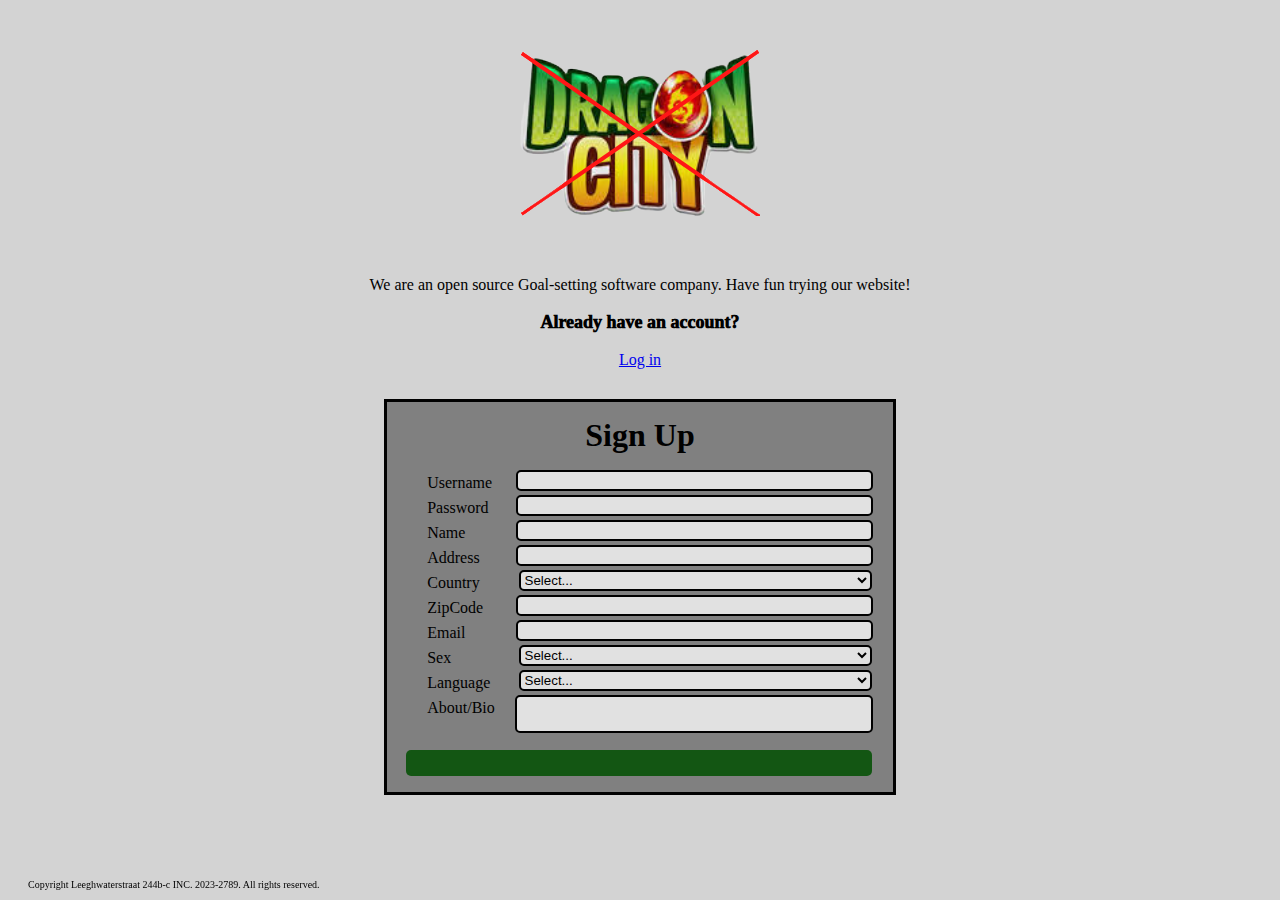
<file: index.html>
<!DOCTYPE html>
<html lang="en">
<head>
    <meta charset="UTF-8">
    <meta http-equiv="X-UA-Compatible" content="IE=edge">
    <meta name="viewport" content="width=device-width, initial-scale=1.0">
    <title>DragonShity</title>
    <style>
        body{
            background-color: lightgrey;
            font-family: 'Verdana';
        }
        .center{
            display: block;
            align-self: center;
            margin-left: auto;
            margin-right: auto;
            text-align: center;
            list-style: none;
        }   
        form{
            line-height: 25px;
            border-style: solid;
            margin-left: auto;
            margin-right: auto;
            width: 40%;
            text-align: left;
            background-color: grey;
        }
        .copyright{
            font-size: 10px;
            margin-left: 20px;
            position: fixed;
            bottom: 0;
        }
        #login{
            font-size: 18px;
            font-weight: 1000;
        }
        ul{
            list-style: none;
        }
        input{
            margin-right: 20px;
            margin-left: 10px;
            width: 75%;
            float: right;
            border: 2px solid black;
            border-radius: 5px;
            background-color: rgb(225, 225, 225);

        }
        select{
            margin-right: 21px;
            margin-left: 12px;
            width: 75.87%;
            float: right;
            border: 2px solid black;
            border-radius: 5px;
            background-color: rgb(225, 225, 225);
        }
        textarea{
            margin-right: 20px;
            margin-left: 10px;
            width: 75.1%;
            float: right;
            resize: none;
            border: 2px solid black;
            border-radius: 5px;
            background-color: rgb(225, 225, 225);
        }
        #submit{
            margin-top: 30px;
            background-color: rgb(19, 86, 19);
            display: block;
            border: none;
            padding-top: 25px;
            width: 100%;
            position: relative;
            right: 21px;
            margin-left: auto;
            margin-right: auto;
            border-radius: 5px;
        }
        #submit:hover{
            background-color: rgb(13, 58, 13);
        }
        #dragonshity{
            margin-top: 50px;
            margin-bottom: 60px;
        }
        #login{
            font-style: none;
        }
        #loginb{
            margin-bottom: 30px;
        }

    
    </style>
</head>
    <body>
        <header>
            <img src="DragonShity.png" alt="" class="center" id="dragonshity">
        </header>

        <p class="center">We are an open source Goal-setting software company.  Have fun trying our website!</p>

        <p class="center" id="login">Already have an account?</p>
        <p class="center" id="loginb"><a href="login.html">Log in<a></p>
        <form>
            <h1 class="center">
                Sign Up
            </h1>
            <ul >
                <li>
                    <label>Username</label><input type="text" id="username" name="user_name">
                </li>
                <li>
                    <label>Password</label><input type="password" id="password" name="password">
                </li>
                <li>
                    <label>Name</label><input type="text" id="name" name="name">
                </li>
                <li>
                    <label>Address</label><input type="text" id="address" name="address">
                </li>
                <li>
                    <label>Country</label>
                    <select name="countries" id="countries">
                        <option value="Default">Select...</option>
                        <option value="Netherlands">Netherlands</option>
                        <option value="Romania">Romania</option>
                        <option value="Poland">Poland</option>
                        <option value="United Kingdom">UK</option>
                      </select>
                </li>
                <li>
                    <label>ZipCode</label><input type="text" id="zipcode" name="zip_code">
                </li>
                <li>
                    <label>Email</label><input type="email" id="email" name="email">
                </li>
                <li>
                    <label>Sex</label>
                    <select name="countries" id="countries">
                        <option value="Default">Select...</option>
                        <option value="Male">Male</option>
                        <option value="Female">Female</option>
                    </select>
                </li>
                <li>
                    <label>Language</label>
                    <select name="languages" id="languages">
                        <option value="Default">Select...</option>
                        <option value="Dutch">Dutch</option>
                        <option value="Romanian">Romanian</option>
                        <option value="Polish">Polish</option>
                        <option value="English">English</option>
                      </select>
                </li>
                <li>
                    <label>About/Bio</label><textarea id="bio" name="bio"></textarea>
                </li>
                <li>
                    <a href="main.html"><button type="button"id="submit"></button></a>
                </li>
                
            </ul>
        </form>
        <p class="copyright">Copyright Leeghwaterstraat 244b-c INC. 2023-2789. All rights reserved.</p>
        

    </body>
</html>
</file>
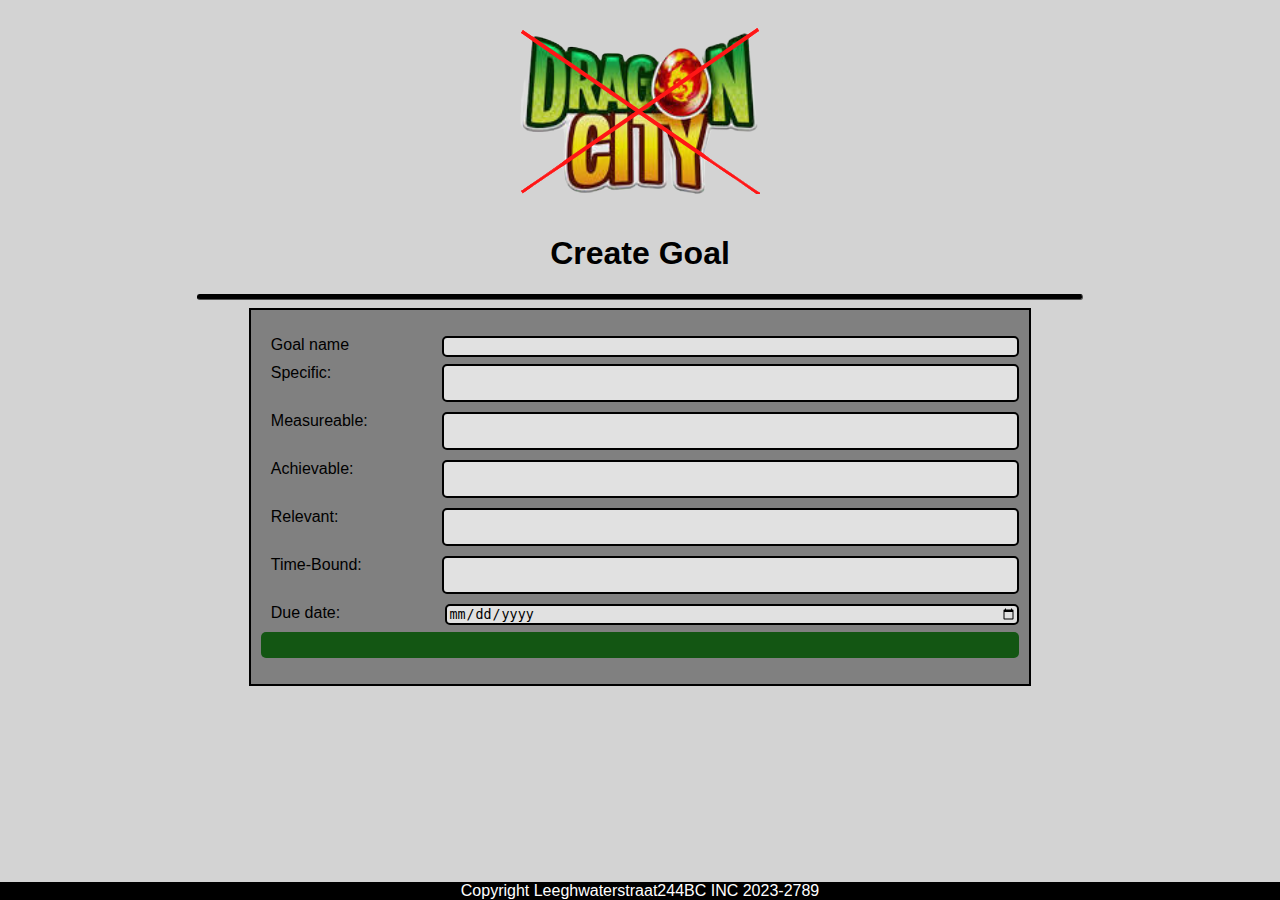
<file: goal-create.html>
<!DOCTYPE html>
<html lang="en">
<head>
    <meta charset="UTF-8">
    <meta http-equiv="X-UA-Compatible" content="IE=edge">
    <meta name="viewport" content="width=device-width, initial-scale=1.0">
    <link rel="stylesheet" href="style2.css">
    <title>Create Goal</title>
</head>
<body>
    <header>
        <img src="DragonShity.png" alt="">
    </header>
    <h1>Create Goal</h1>
    <hr>
    <div id="login-form">
        <form action="">
            <ul>
                <li>
                    <input type="text" name="goal-name" id="goal-name">
                    <label for="goal-name">Goal name</label>
                </li>
                <li>
                    <textarea name="specific" id="specific" cols="30" rows="2"></textarea>
                    <label for="specific">Specific:</label>
                </li>
                <li>
                    <textarea name="measureable" id="measureable" cols="30" rows="2"></textarea>
                    <label for="measureable">Measureable:</label>
                </li>
                <li>
                    <textarea name="achievable" id="achievable" cols="30" rows="2"></textarea>
                    <label for="achievable">Achievable:</label>
                </li>
                <li>
                    <textarea name="relevant" id="relevant" cols="30" rows="2"></textarea>
                    <label for="relevant">Relevant:</label>
                </li>
                <li>
                    <textarea name="time-bound" id="time-bound" cols="30" rows="2"></textarea>
                    <label for="time-bound">Time-Bound:</label>
                </li>
                <li>
                    <label for="due-date">Due date:</label>
                    <input type="date" name="due-date" id="due-date">
                </li>
                <li>
                    <a href="main.html"><button type="button"></button></a>
                </li>
            </ul>
        </form>
    </div>
    
    <footer>
        Copyright Leeghwaterstraat244BC INC 2023-2789
    </footer>
</body>
</html>
</file>
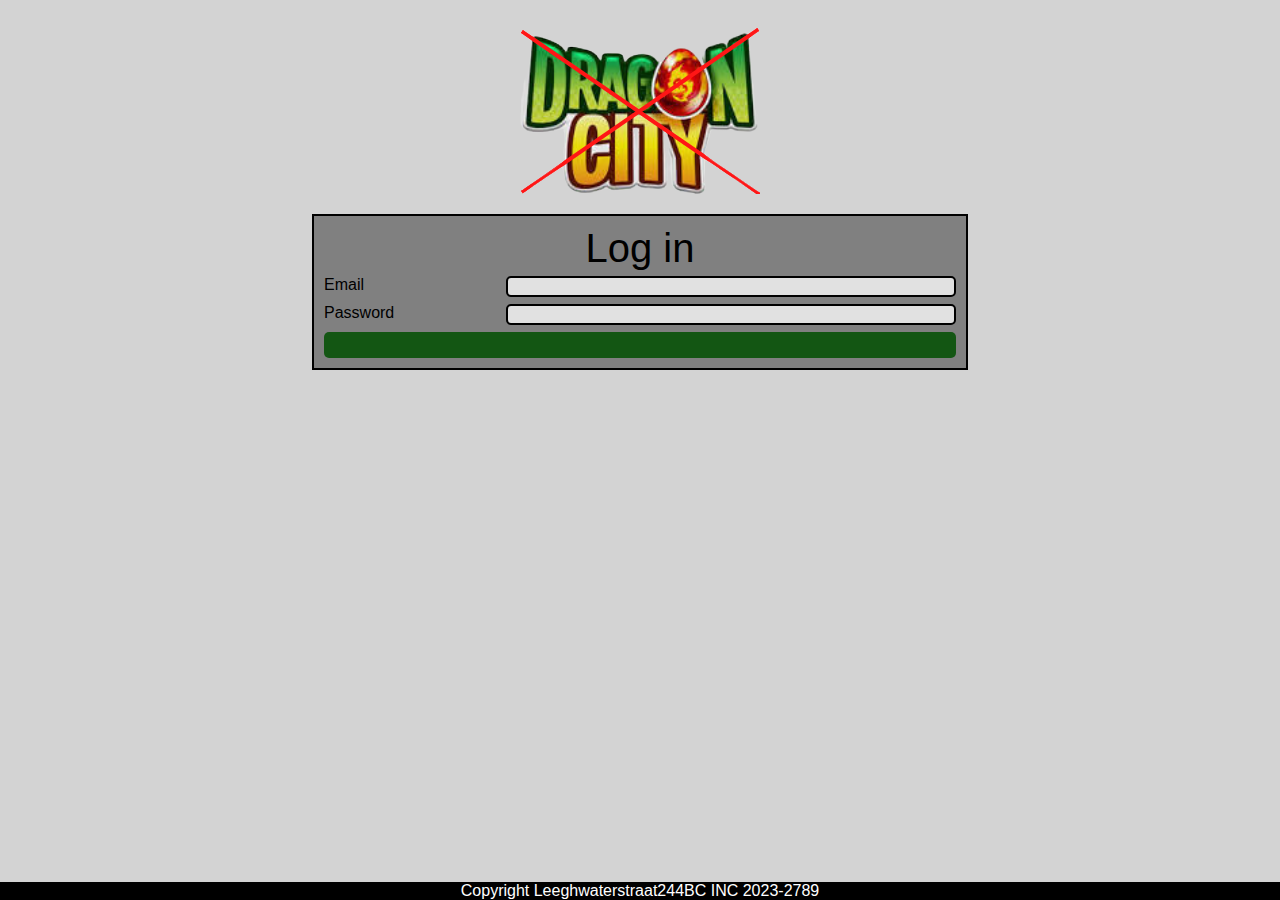
<file: login.html>
<!DOCTYPE html>
<html lang="en">
<head>
    <meta charset="UTF-8">
    <meta http-equiv="X-UA-Compatible" content="IE=edge">
    <meta name="viewport" content="width=device-width, initial-scale=1.0">
    <link rel="stylesheet" href="style.css">
    <title>DragonShity Login</title>
</head>
<body>
    <header>
        <a href="index.html">
        <img src="DragonShity.png" alt=""></a>
    </header>
    <div id="login-form">
        <div id="login-text">Log in</div>
        <form action="">
            <label for="email">Email</label>
            <input type="email" name="email" id="email">
            <br>
            <label for="password">Password</label>
            <input type="password" name="password" id="paassword">
            <br>
            <a href="main.html"><button type="button"></button></a>
        </form>
    </div>
    
    <footer>
        Copyright Leeghwaterstraat244BC INC 2023-2789
    </footer>
</body>
</html>
</file>
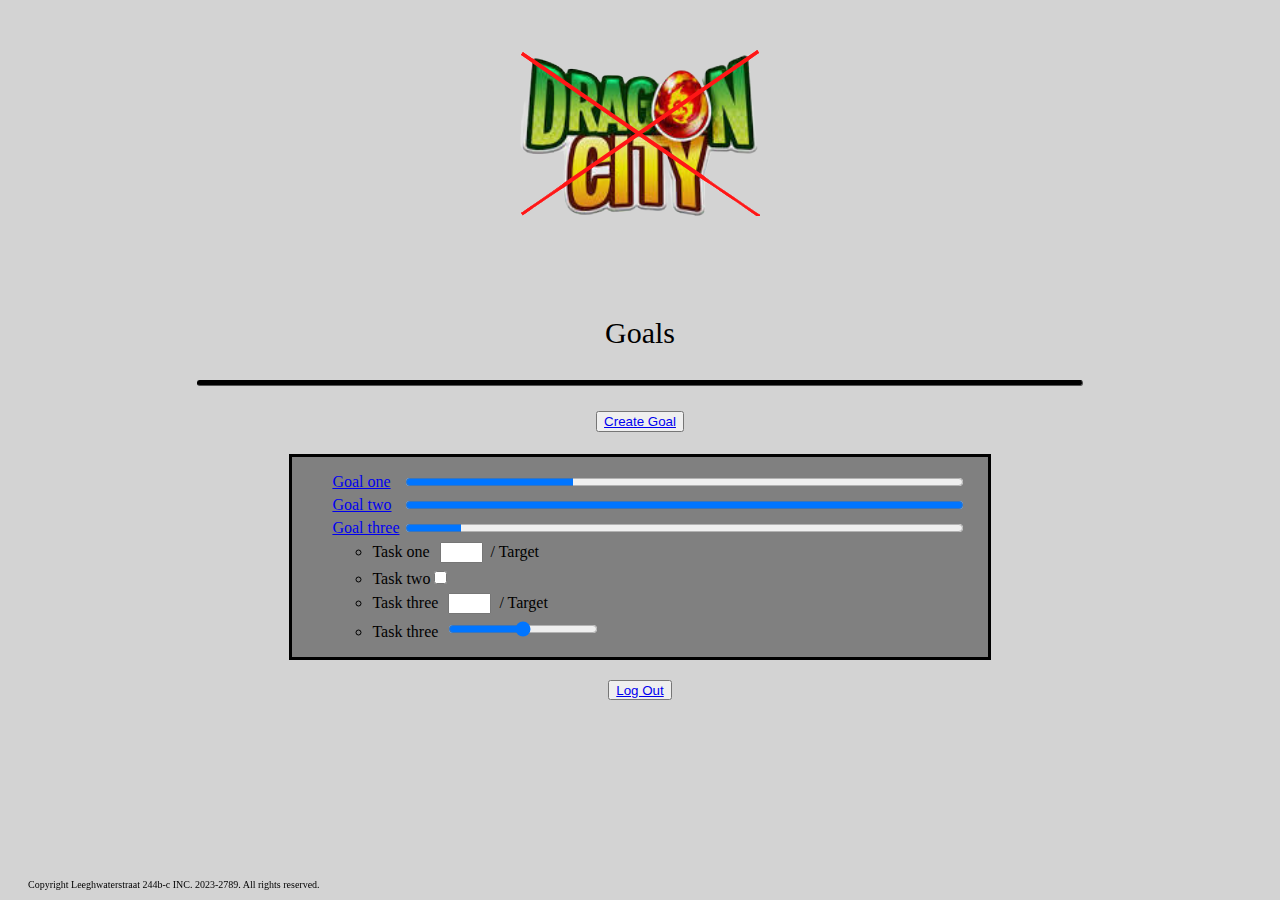
<file: main.html>
<!DOCTYPE html>
<html lang="en">
<head>
    <meta charset="UTF-8">
    <meta http-equiv="X-UA-Compatible" content="IE=edge">
    <meta name="viewport" content="width=device-width, initial-scale=1.0">
    <title>Document</title>
    <style>
        body{
            background-color: lightgrey;
            font-family: 'Verdana';
        }
        #dragonshity{
            margin-top: 50px;
            margin-bottom: 100px;
        }
        .center{
            display: block;
            align-self: center;
            margin-left: auto;
            margin-right: auto;
            text-align: center;
            list-style: none;
        }
        #Goals{
            font-size: 30px;
            font-weight: 450;
        }
        hr{
            width: 70%;
            border-color: black;
            background-color: black;
            height: 4px;
            border-radius: 10px;
        }
        #create{
            display: block;
            margin-top: 25px;
            margin-left: auto;
            margin-right: auto;
            margin-bottom: 22px;
        }
        #ul1{
            list-style: none;
        }
        form{
            border-style: solid;
            width: 55%;
            margin-left: auto;
            margin-right: auto;
            background-color: grey;
        }
        label{
            text-align: left;
            
        }
        progress{
            margin-top: 1px;
            margin-bottom: 1px;
            margin-right: 25px;
            margin-left: 1px;
            width: 85%;
            float: right;
        }
        .tasknr{
            width: 35px;
            margin-left: 10px;
            margin-right: 4px;
        }
        .slider{
            width: 150px;
            margin-left: 10px;
        }
        li{
            margin-top: 5px;
        }
        .copyright{
            font-size: 10px;
            margin-left: 20px;
            position: fixed;
            bottom: 0;
        }
        #logout{
            margin-left: auto;
            margin-right: auto;
            margin-top: 20px;
            display: block;
            height: 20px;
            left: 1750px;
        }
    
    </style>
</head>
    <body>
        <header>
            <img src="DragonShity.png" alt="" class="center" id="dragonshity">
        </header>
        
        <p class="center" id="Goals">Goals</p>
        <hr>
        <button type="button" id="create"><a href="goal-create.html">Create Goal</a></button>
    
        <form>
            <ul id="ul1">
                <li>
                    <label><a href="modify-goal.html">Goal one</a></label><progress value="30" max="100"></progress>
                </li>
                <li>
                    <label><a href="modify-goal.html">Goal two</a></label><progress value="100" max="100"></progress>
                </li>
                <li>
                    <label><a href="modify-goal.html">Goal three</a></label><progress value="10" max="100"></progress>
                </li>
                <li>
                    <ul id="tasks">
                        <li>
                            <label>Task one</label><input type="number" class="tasknr">
                            <span>/ Target</span>
                        </li>
                        <li>
                            <label>Task two</label><input type="checkbox" id="switch">
                        </li>
                        <li>
                            <label>Task three</label><input type="text" class="tasknr">
                            <span>/ Target</span>
                        </li>
                        <li>
                            <label>Task three</label><input type="range" min="1" max="100" value="50" class="slider" id="myRange">
                        </li>
                    </ul>
                </li>
            </ul>
        </form>

        <button type="button" id="logout"><a href="index.html">Log Out</a></button>
        
        <p class="copyright">Copyright Leeghwaterstraat 244b-c INC. 2023-2789. All rights reserved.</p>
        
    </body>
</html>
</file>
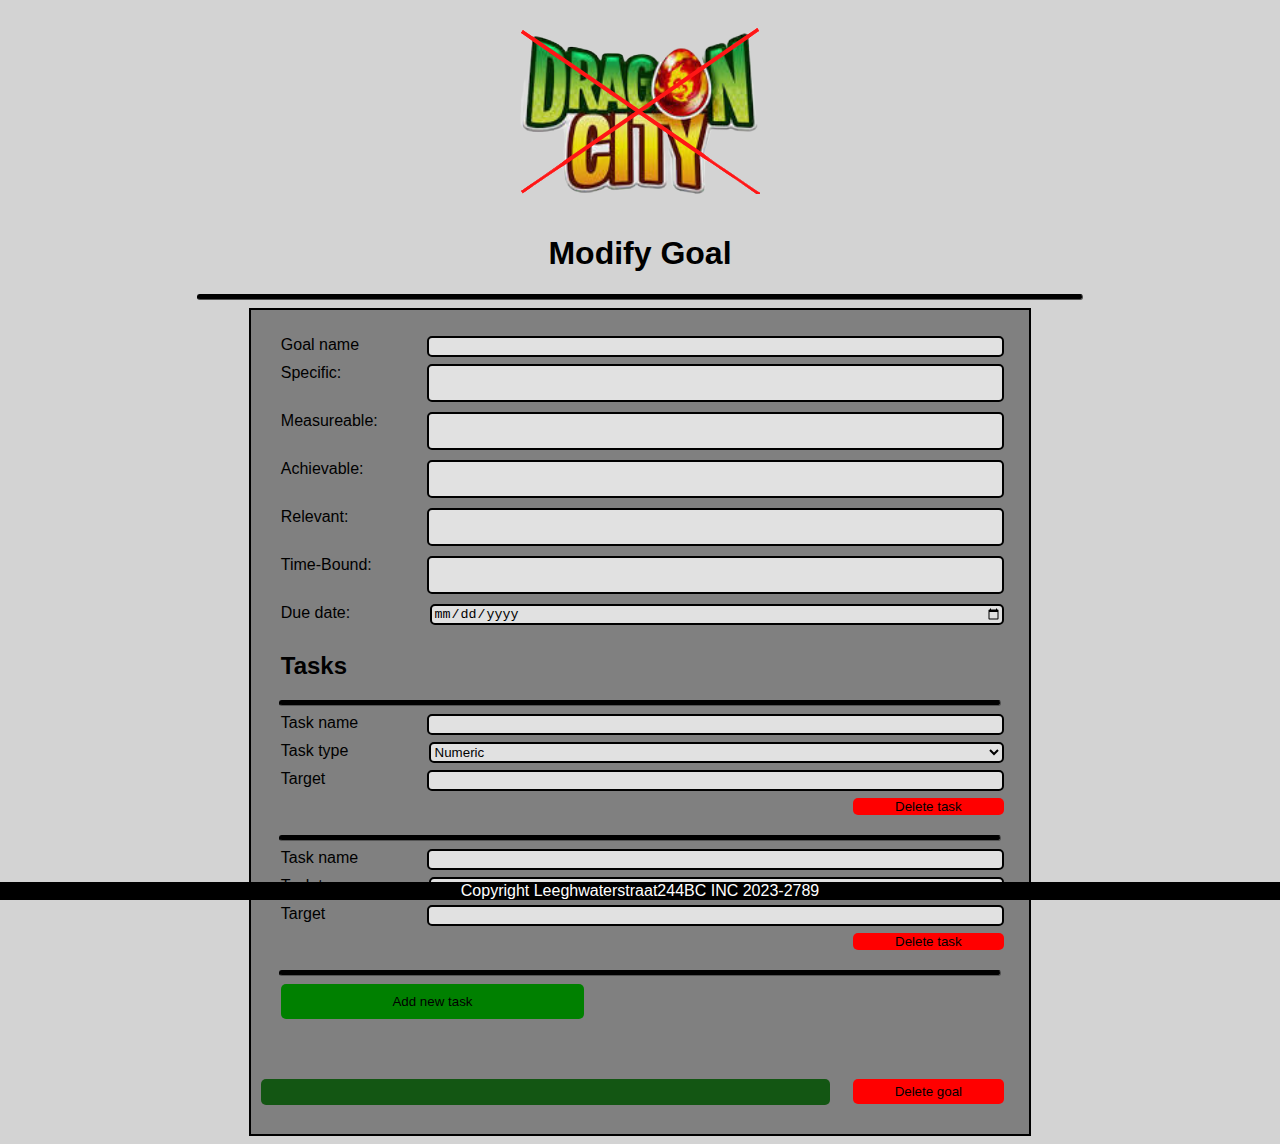
<file: modify-goal.html>
<!DOCTYPE html>
<html lang="en">
<head>
    <meta charset="UTF-8">
    <meta http-equiv="X-UA-Compatible" content="IE=edge">
    <meta name="viewport" content="width=device-width, initial-scale=1.0">
    <link rel="stylesheet" href="style3.css">
    <title>Modify Goal</title>
</head>
<body>
    <header>
        <img src="DragonShity.png" alt="">
    </header>
    <h1>Modify Goal</h1>
    <hr>
    <div id="login-form">
        <form action="">
            <ul>
                <li>
                    <input type="text" name="goal-name" id="goal-name">
                    <label for="goal-name">Goal name</label>
                </li>
                <li>
                    <textarea name="specific" id="specific" cols="30" rows="2"></textarea>
                    <label for="specific">Specific:</label>
                </li>
                <li>
                    <textarea name="measureable" id="measureable" cols="30" rows="2"></textarea>
                    <label for="measureable">Measureable:</label>
                </li>
                <li>
                    <textarea name="achievable" id="achievable" cols="30" rows="2"></textarea>
                    <label for="achievable">Achievable:</label>
                </li>
                <li>
                    <textarea name="relevant" id="relevant" cols="30" rows="2"></textarea>
                    <label for="relevant">Relevant:</label>
                </li>
                <li>
                    <textarea name="time-bound" id="time-bound" cols="30" rows="2"></textarea>
                    <label for="time-bound">Time-Bound:</label>
                </li>
                <li>
                    <label for="due-date">Due date:</label>
                    <input type="date" name="due-date" id="due-date">
                </li>
                <li>
                    <h2>Tasks</h2>
                    <hr>
                </li>
                <li>
                    <input type="text" name="task-name1">
                    <label for="task-name1">Task name</label>
                </li>
                <li>
                    <select name="task-type1" id="task-type1">
                        <option value="numeric">Numeric</option>
                        <option value="boolean">Boolean</option>
                        <option value="monetary">Monetary</option>
                        <option value="task-specific">Task-specific</option>
                    </select>
                    <label for="task-type1">Task type</label>
                </li>
                <li>
                    <input type="text" name="task-target1" id="task-target1">
                    <label for="task-target1">Target</label>
                </li>
                <li>
                    <button type="button" class="delete">Delete task</button>
                </li>
                <li>
                    <hr>
                </li>
                <li>
                    <input type="text" name="task-name1">
                    <label for="task-name1">Task name</label>
                </li>
                <li>
                    <select name="task-type1" id="task-type1">
                        <option value="numeric">Numeric</option>
                        <option value="boolean">Boolean</option>
                        <option value="monetary">Monetary</option>
                        <option value="task-specific">Task-specific</option>
                    </select>
                    <label for="task-type1">Task type</label>
                </li>
                <li>
                    <input type="text" name="task-target1" id="task-target1">
                    <label for="task-target1">Target</label>
                </li>
                <li>
                    <button type="button" class="delete">Delete task</button>
                </li>
                <li>
                    <hr>
                </li>
                <li>
                    <button type="button" id="add-task">Add new task</button>
                </li>
                <li>
                    <div id="separator"></div>
                </li>
                <li>
                    <a href="main.html"><button type="button" class="submit"></button></a>
                    <a href="main.html"><button type="button" id="delete-goal">Delete goal</button></a>
                </li>
            </ul>
        </form>
    </div>
    
    <footer>
        Copyright Leeghwaterstraat244BC INC 2023-2789
    </footer>
</body>
</html>
</file>
<file: style2.css>
body{
    background-color: lightgray;
    font-family:Verdana, Geneva, Tahoma, sans-serif;
}

#login-form{
    padding: 10px;
    border: 2px solid black;
    margin: auto;
    width: 60%;
    background-color: gray;
    overflow: hidden;
}

input{
    float: right;
    clear: both;
    width: 75%;
    border: 2px solid black;
    border-radius: 5px;
    background-color: rgb(225, 225, 225);
}

textarea{
    resize: none;
    float: right;
    clear: both;
    width: 75%;
    border: 2px solid black;
    border-radius: 5px;
    background-color: rgb(225, 225, 225);
    margin-bottom: 10px;
}

#login-text{
    text-align: center;
    font-size: 40px;
    margin-bottom: 5px;
}

img{
    display: block;
    margin: auto;
    padding: 20px;
}

hr{
    width: 70%;
    border-color: black;
    background-color: black;
    height: 4px;
    border-radius: 10px;
}

footer{
    position: fixed;
  left: 0;
  bottom: 0;
  width: 100%;
  background-color: black;
  color: white;
  text-align: center;
}

button{
    margin: auto;
    display: block;
    background-color: rgb(19, 86, 19);
    border-radius: 5px;
    color: lightgray;
    border: none;
    display: block;
    width: 100%;
    padding-top: 25px;
}

button:hover{
    background-color: rgb(13, 58, 13);
}

label{
    display: inline-block;
    margin-bottom: 10px;
    margin-left: 10px;
}

ul{
    list-style-type: none;
    padding: 0;
}

textarea + label{
    margin-bottom: 30px;
}

h1{
    text-align: center;
}
</file>
<file: style.css>
body{
    background-color: lightgray;
    font-family:Verdana, Geneva, Tahoma, sans-serif;
}

#login-form{
    padding: 10px;
    border: 2px solid black;
    margin: auto;
    width: 50%;
    background-color: gray;
    overflow: hidden;
}

input{
    float: right;
    clear: both;
    width: 70%;
    border: 2px solid black;
    border-radius: 5px;
    background-color: rgb(225, 225, 225);
}

#login-text{
    text-align: center;
    font-size: 40px;
    margin-bottom: 5px;
}

img{
    display: block;
    margin: auto;
    padding: 20px;
}

footer{
    position: fixed;
  left: 0;
  bottom: 0;
  width: 100%;
  background-color: black;
  color: white;
  text-align: center;
}

button{
    margin: auto;
    display: block;
    background-color: rgb(19, 86, 19);
    border-radius: 5px;
    color: lightgray;
    border: none;
    display: block;
    width: 100%;
    padding-top: 25px;
}

button:hover{
    background-color: rgb(13, 58, 13);
}

label{
    display: inline-block;
    margin-bottom: 10px;
}
</file>
<file: style3.css>
body{
    background-color: lightgray;
    font-family:Verdana, Geneva, Tahoma, sans-serif;
}

#login-form{
    padding: 10px;
    border: 2px solid black;
    margin: auto;
    width: 60%;
    background-color: gray;
    overflow: hidden;
}

input{
    float: right;
    clear: both;
    width: 75%;
    border: 2px solid black;
    border-radius: 5px;
    background-color: rgb(225, 225, 225);
    margin-right: 15px;
}

select{
    float: right;
    clear: both;
    width: 75.9%;
    border: 2px solid black;
    border-radius: 5px;
    background-color: rgb(225, 225, 225);
    margin-right: 15px;
}

textarea{
    resize: none;
    float: right;
    clear: both;
    width: 75%;
    border: 2px solid black;
    border-radius: 5px;
    background-color: rgb(225, 225, 225);
    margin-bottom: 10px;
    margin-right: 15px;
}

#login-text{
    text-align: center;
    font-size: 40px;
    margin-bottom: 5px;
}

img{
    display: block;
    margin: auto;
    padding: 20px;
}

hr{
    width: 70%;
    border-color: black;
    background-color: black;
    height: 4px;
    border-radius: 10px;
}
li > hr{
    width: 95%;
}

footer{
    position: fixed;
  left: 0;
  bottom: 0;
  width: 100%;
  background-color: black;
  color: white;
  text-align: center;
}

.submit{
    background-color: rgb(19, 86, 19);
    border-radius: 5px;
    color: lightgray;
    border: none;
    width: 75%;
    padding-top: 25px;
}

.delete{
    margin: auto;
    background-color: red;
    color: black;
    border-radius: 5px;
    border: none;
    display: block;
    width: 20%;
    margin-left: 50%;
    float: right;
    margin-bottom: 20px;
    margin-right: 15px;
}
#delete-goal{
    margin: auto;
    background-color: red;
    color: black;
    border-radius: 5px;
    border: none;
    display: block;
    width: 20%;
    float: right;
    margin-bottom: 20px;
    margin-right: 15px;
    padding: 5px;
}
#delete-goal:hover{
    background-color: rgb(132, 3, 3);
}
#add-task{
    display: block;
    background-color: green;
    color: black;
    border-radius: 5px;
    border: none;
    display: block;
    width: 40%;
    padding: 10px;
    margin-bottom: 20px;
    margin-left: 20px;
}
#add-task:hover{
    background-color: rgb(9, 75, 9);
}
.delete:hover{
    background-color: rgb(132, 3, 3);
}

.submit:hover{
    background-color: rgb(13, 58, 13);
}

label{
    display: inline-block;
    margin-bottom: 10px;
    margin-left: 20px;
}

ul{
    list-style-type: none;
    padding: 0;
}

textarea + label{
    margin-bottom: 30px;
}

h1{
    text-align: center;
}

h2{
    margin-left: 20px;
}
#separator{
    border: 20px solid transparent;
    width: 100%;
    height: 10%;
    display: block;
}
</file>
